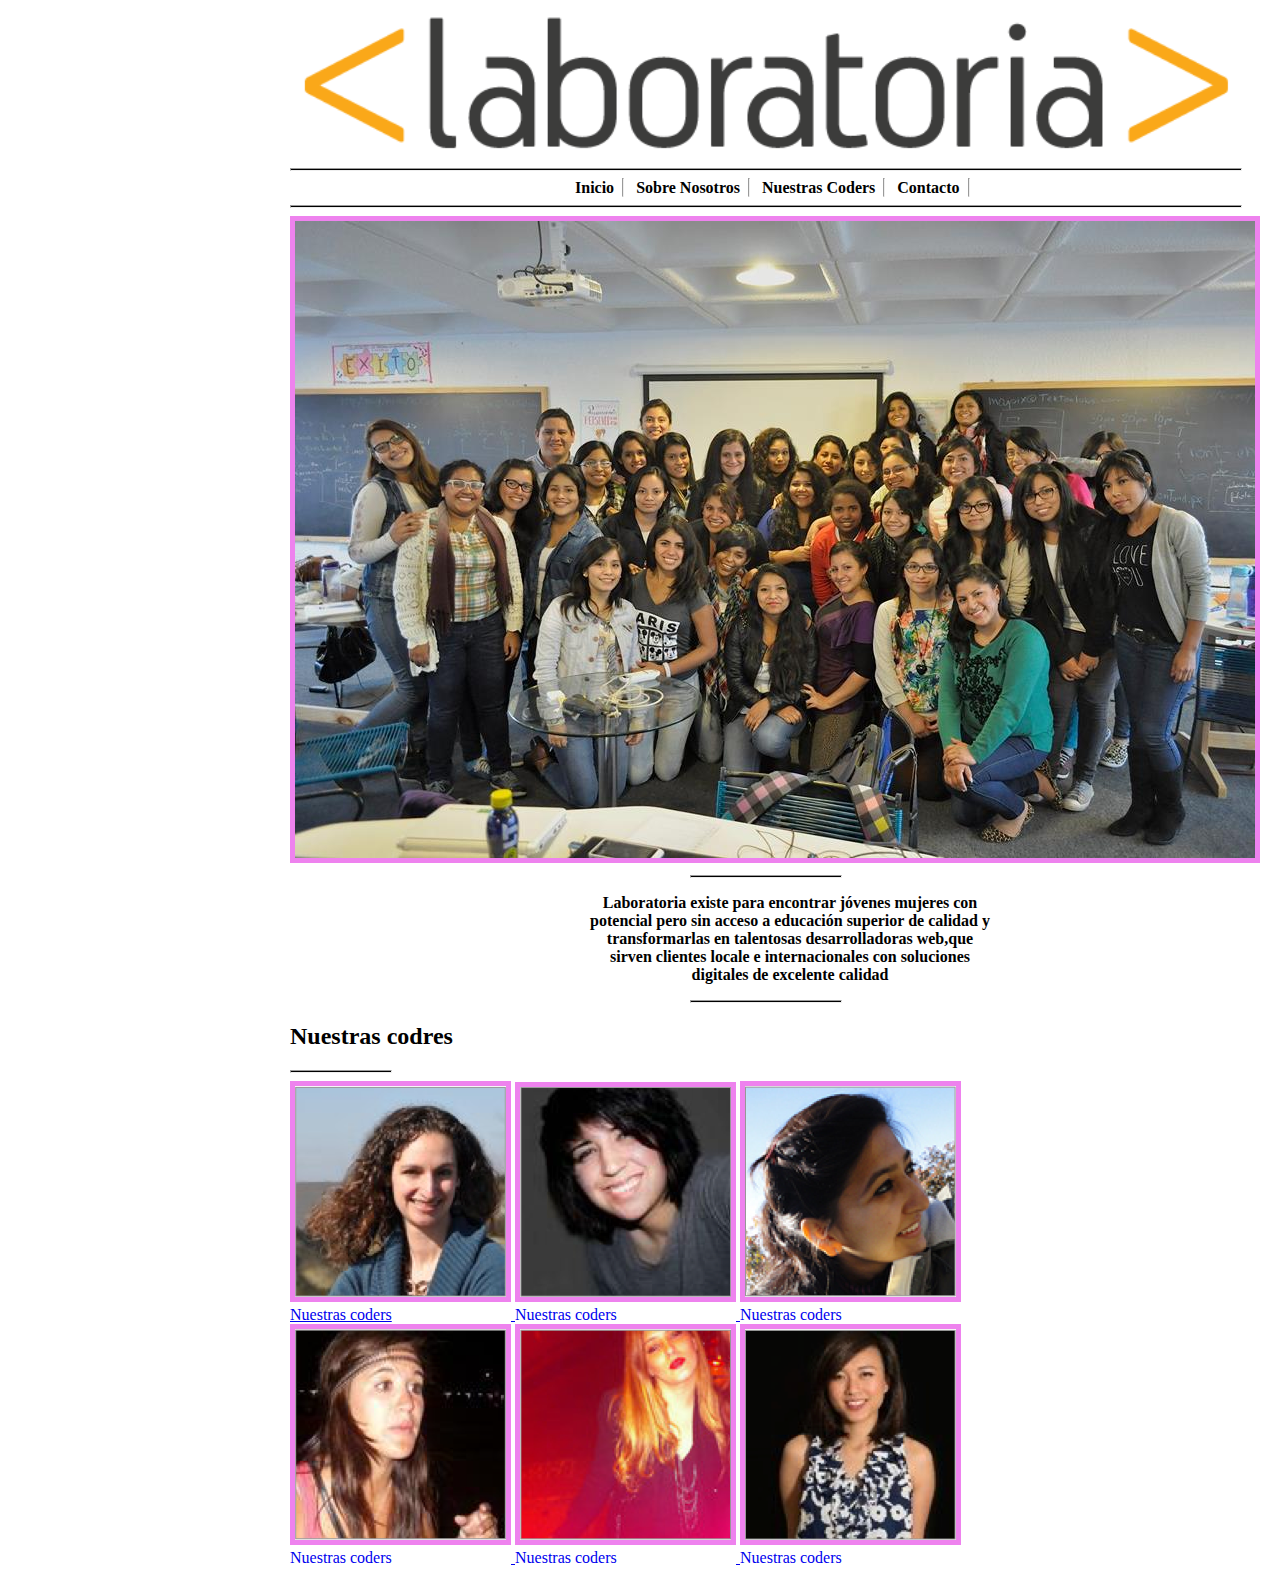
<file: index.html>
<!DOCTYPE html>
<html>
	<head>
		<meta charset="UTF-8">
		<link rel="stylesheet" type="text/css" href="style.css">
		<title>Mi primer layout</title>
	</head>
	<body>
		<div class="container">
			<div id="logo">
				<img src="img/logo.png" alt="smiley face" width="950px">
			</div>
			<hr class="linea">
			<ul>
				<li><b>Inicio</b></li><hr class="vertical">
				<li><b>Sobre Nosotros</b></li><hr class="vertical">
				<li><b>Nuestras Coders</b></li><hr class="vertical">
				<li><b>Contacto</b></li><hr class="vertical">
			</ul>
			<hr class="linea">
				<img src="img/grupal.jpg" class="personal">
			<hr class="linea2">
				<p><strong>Laboratoria existe para encontrar jóvenes mujeres con potencial pero sin acceso a educación superior de calidad y transformarlas en talentosas desarrolladoras web,que sirven clientes locale e internacionales con soluciones digitales de excelente calidad</strong></p>
			<hr class="linea2">
				<h2><strong>Nuestras codres</strong></h2>
			<hr class="linea3">
			<div>
				<div class="grupo1">
					<a href="indexdos.html"><img src="img/profile-1.png" class="personal">
					<div class="nombre">Nuestras coders</div>
				</div>
				<div class="grupo1">
					<img src="img/profile-2.png" class="personal">
					<div class="nombre">Nuestras coders</div>
				</div>
				<div class="grupo1">
					<img src="img/profile-3.png" class="personal">
					<div class="nombre">Nuestras coders</div>
				</div>
			</div>
			<div>
				<div class="grupo2">
					<img src="img/profile-4.png" class="personal">
					<div class="nombre">Nuestras coders</div>
				</div>
				<div class="grupo2">
					<img src="img/profile-5.png" class="personal">					<div class="nombre">Nuestras coders</div>
				</div>
				<div class="grupo2">
					<img src="img/profile-6.png" class="personal">
					<div class="nombre">Nuestras coders</div>
				</div>
			</div>
	</body>
</html>
</file>
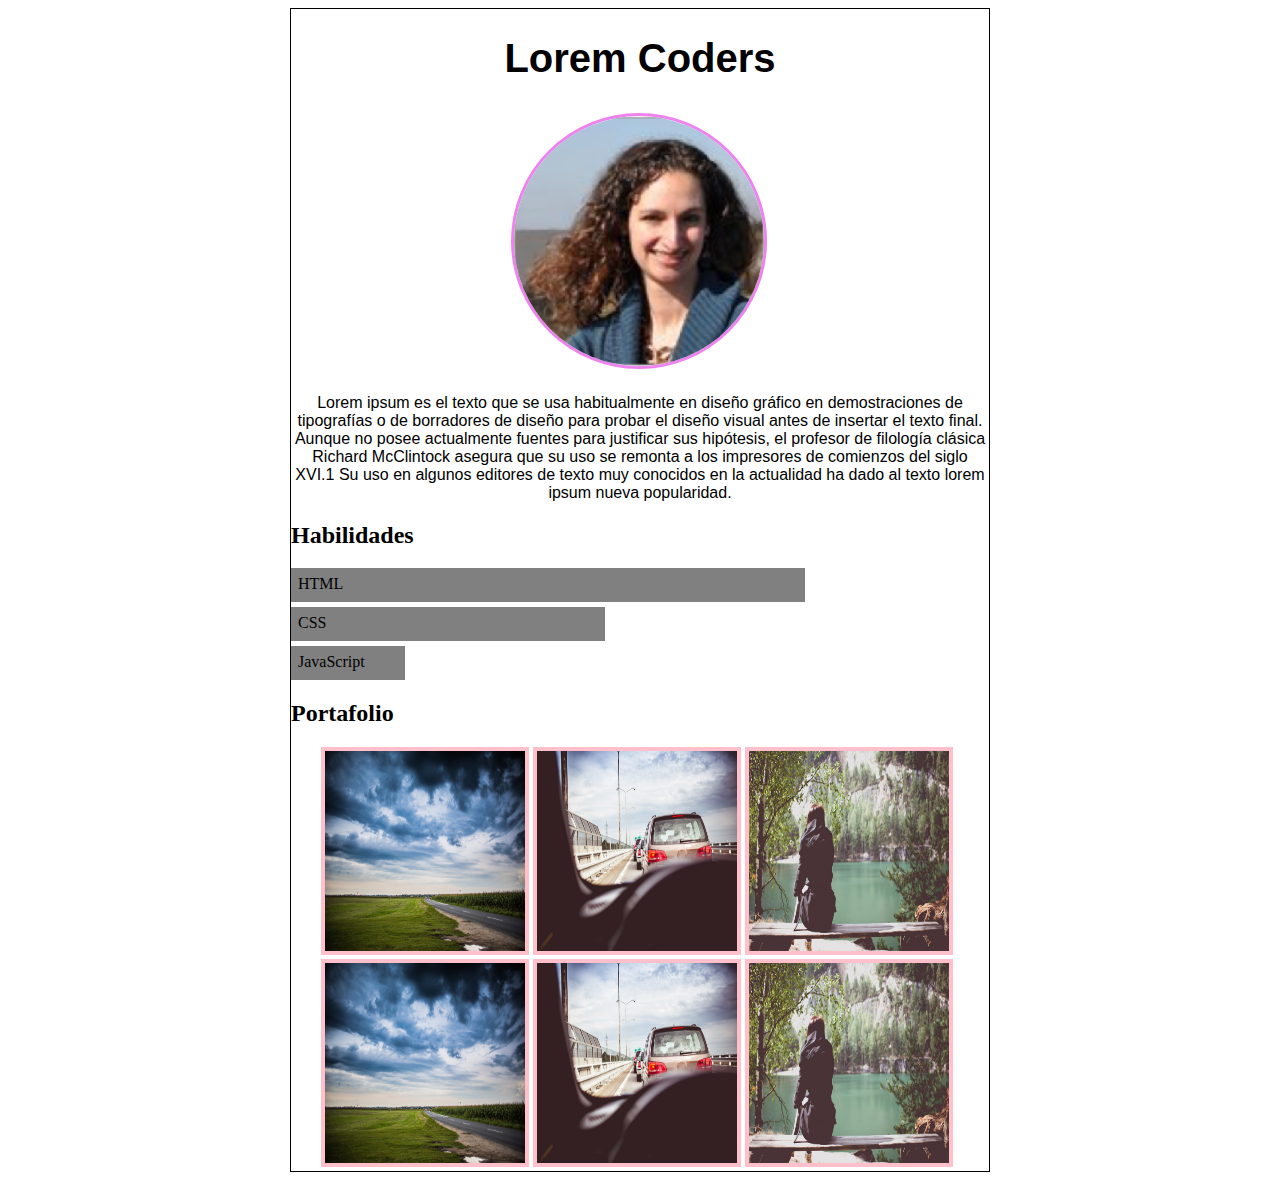
<file: indexdos.html>
<!DOCTYPE html>
<html>
<head>
	<meta charset="UTF-8">
	<link rel="stylesheet" type="text/css" href="main.css">
	<title>Mi primer layout</title>
</head>
<body>
	<div class="container">
		<div class="todo">	
			<div id="logo">
			</div>
			<h1>Lorem Coders</h1>
			<img src="img/profile-1.png" class="lorem">
			<p>Lorem ipsum es el texto que se usa habitualmente en diseño gráfico en demostraciones de tipografías o de borradores de diseño para probar el diseño visual antes de insertar el texto final.
			Aunque no posee actualmente fuentes para justificar sus hipótesis, el profesor de filología clásica Richard McClintock asegura que su uso se remonta a los impresores de comienzos del siglo XVI.1 Su uso en algunos editores de texto muy conocidos en la actualidad ha dado al texto lorem ipsum nueva popularidad.
			</p>
			<h2><b>Habilidades</b></h2>
			<div class="largo">HTML</div>
			<div class="medio">CSS</div>
			<div class="corto">JavaScript</div>
			<h2>Portafolio</h2>
			<div class="portafolio">
				<img src="img/p5.jpg" class="cubo">
				<img src="img/p6.jpg" class="cubo">
				<img src="img/p8.jpg" class="cubo">
			</div>
			<div class="portafolio">
				<img src="img/p5.jpg" class="cubo">
				<img src="img/p6.jpg" class="cubo">
				<img src="img/p8.jpg" class="cubo">
			</div>
		</div>
	</div>
</body>
</html>
</file>
<file: style.css>
.container{
	width: 700px;
	margin: 0 auto;
}
.personal{
	border: 5px violet solid;
}
.linea{
	background-color: black;
	width: 950px;
	height: 1px;
}
ul{
	list-style: none;
	margin: 0% 0% 0% 35%;
}

.linea2{
	background-color: black;
	width: 150px;
	height: 1px;
	margin-left: 400px;
}
p{
	text-align: center;
	margin-left: 300px;
}
.grupo1{
	display: inline-block;
}
.grupo2{
	display: inline-block;
}
.linea3{
	background-color: black;
	height: 1px;
	width: 100px;
	margin-left: 0px;
}
.vertical{
	background-color: black;
	height:15px;
	width: 1px;
	margin: 8px;
	display: inline;
}
li{
	text-align: center;
	display: inline-block;
}
</file>
<file: main.css>
.container{
	width: 700px;
	margin: 0 auto;
}
.todo{
	border:black 1px solid;
}
.lorem{
	border-radius: 100%;
	width: 250px;
	height: 250px;
	border: violet 3px solid;
	margin:5px 200px 5px 220px;
}
h1{
	font-family: arial;
	font-size: 40px;
	text-align: center;
}
p{
	font-family: arial;
	text-align: center;
}
.largo{
	width: 500px;
	height: 20px;
	background-color: grey;
	border: 2px solid grey;
	padding: 5px;
	margin:5px 0px 5px 0px;
}
.medio{
	width: 300px;
	height: 20px;
	background-color: grey;
	border: 2px solid grey;
	padding: 5px;
	margin:5px 0px 5px 0px;
}
.corto{
	width: 100px;
	height: 20px;
	background-color: grey;
	border: 2px solid grey;
	padding: 5px;
	margin:5px 0px 5px 0px;
}
.cubo{
	width: 200px;
	height: 200px;
	border: 4px pink solid;
}
.portafolio{
	padding-left: 30px;
}
</file>
